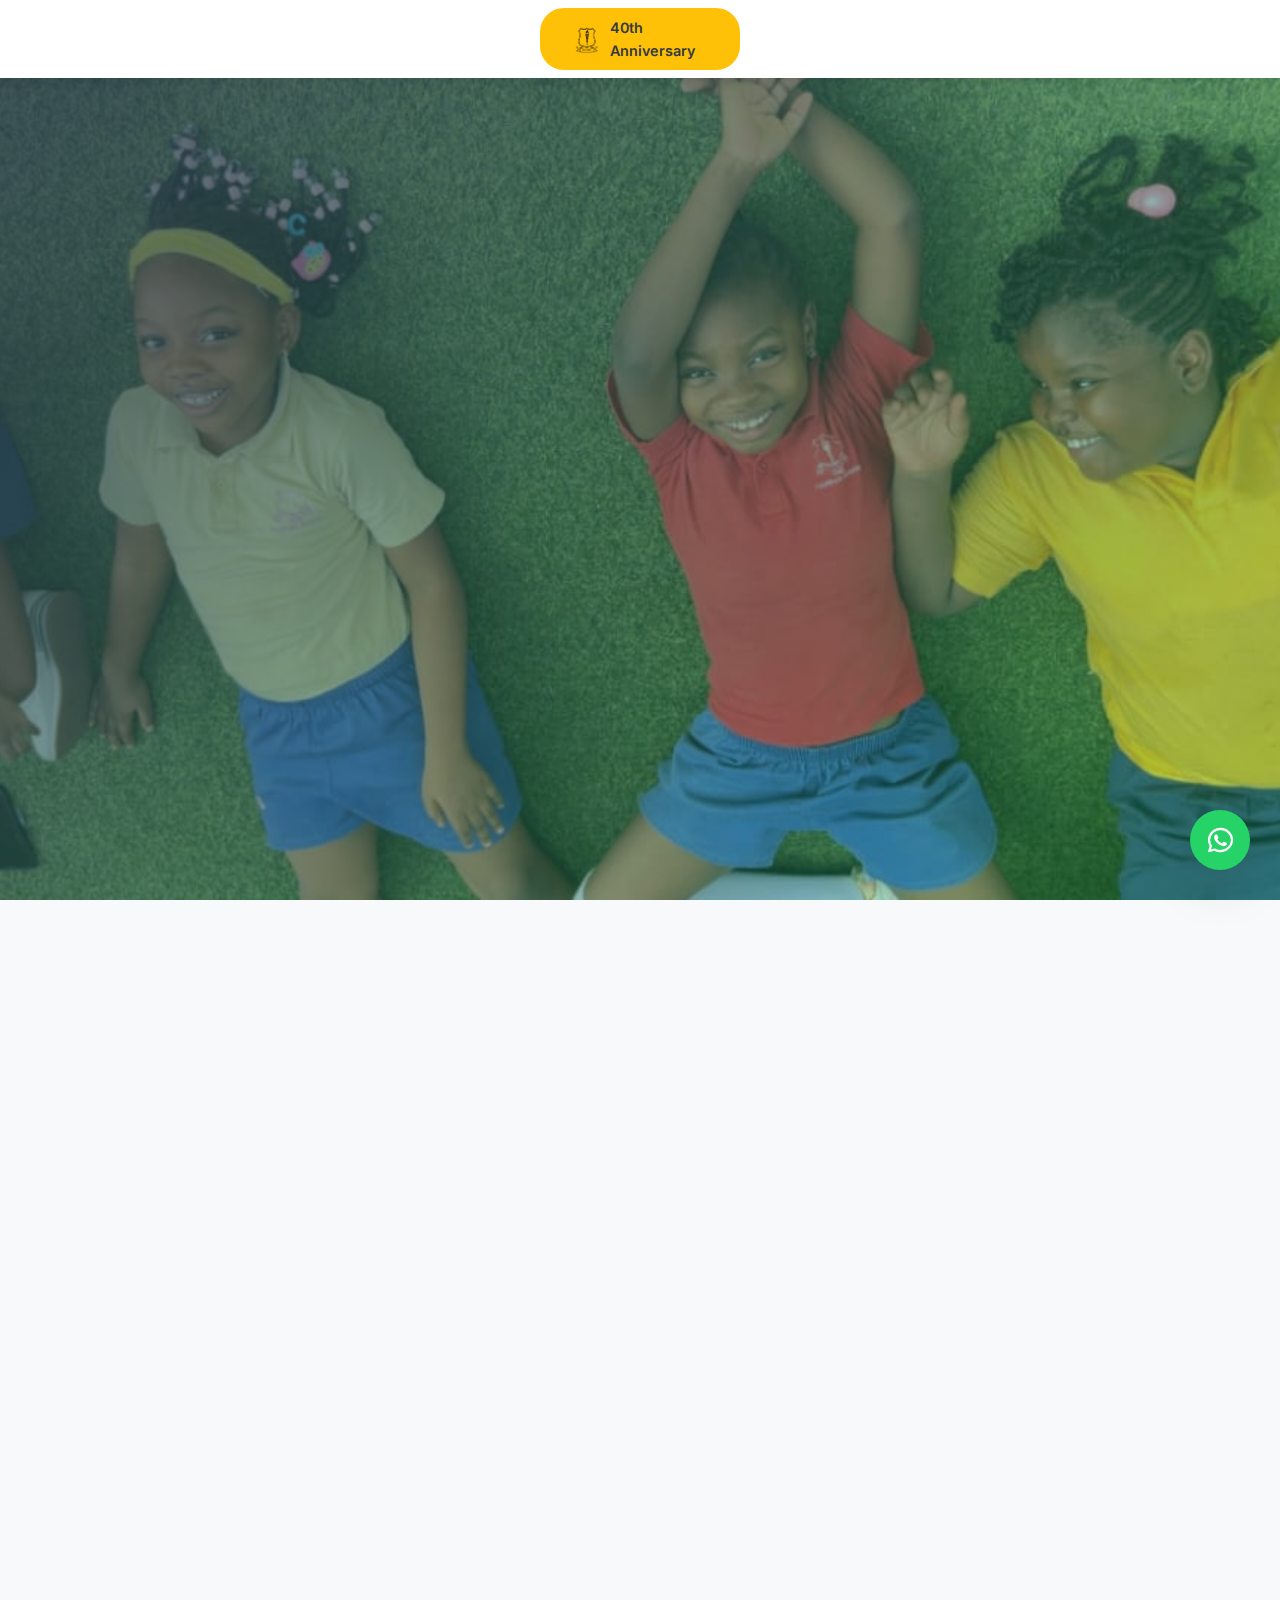
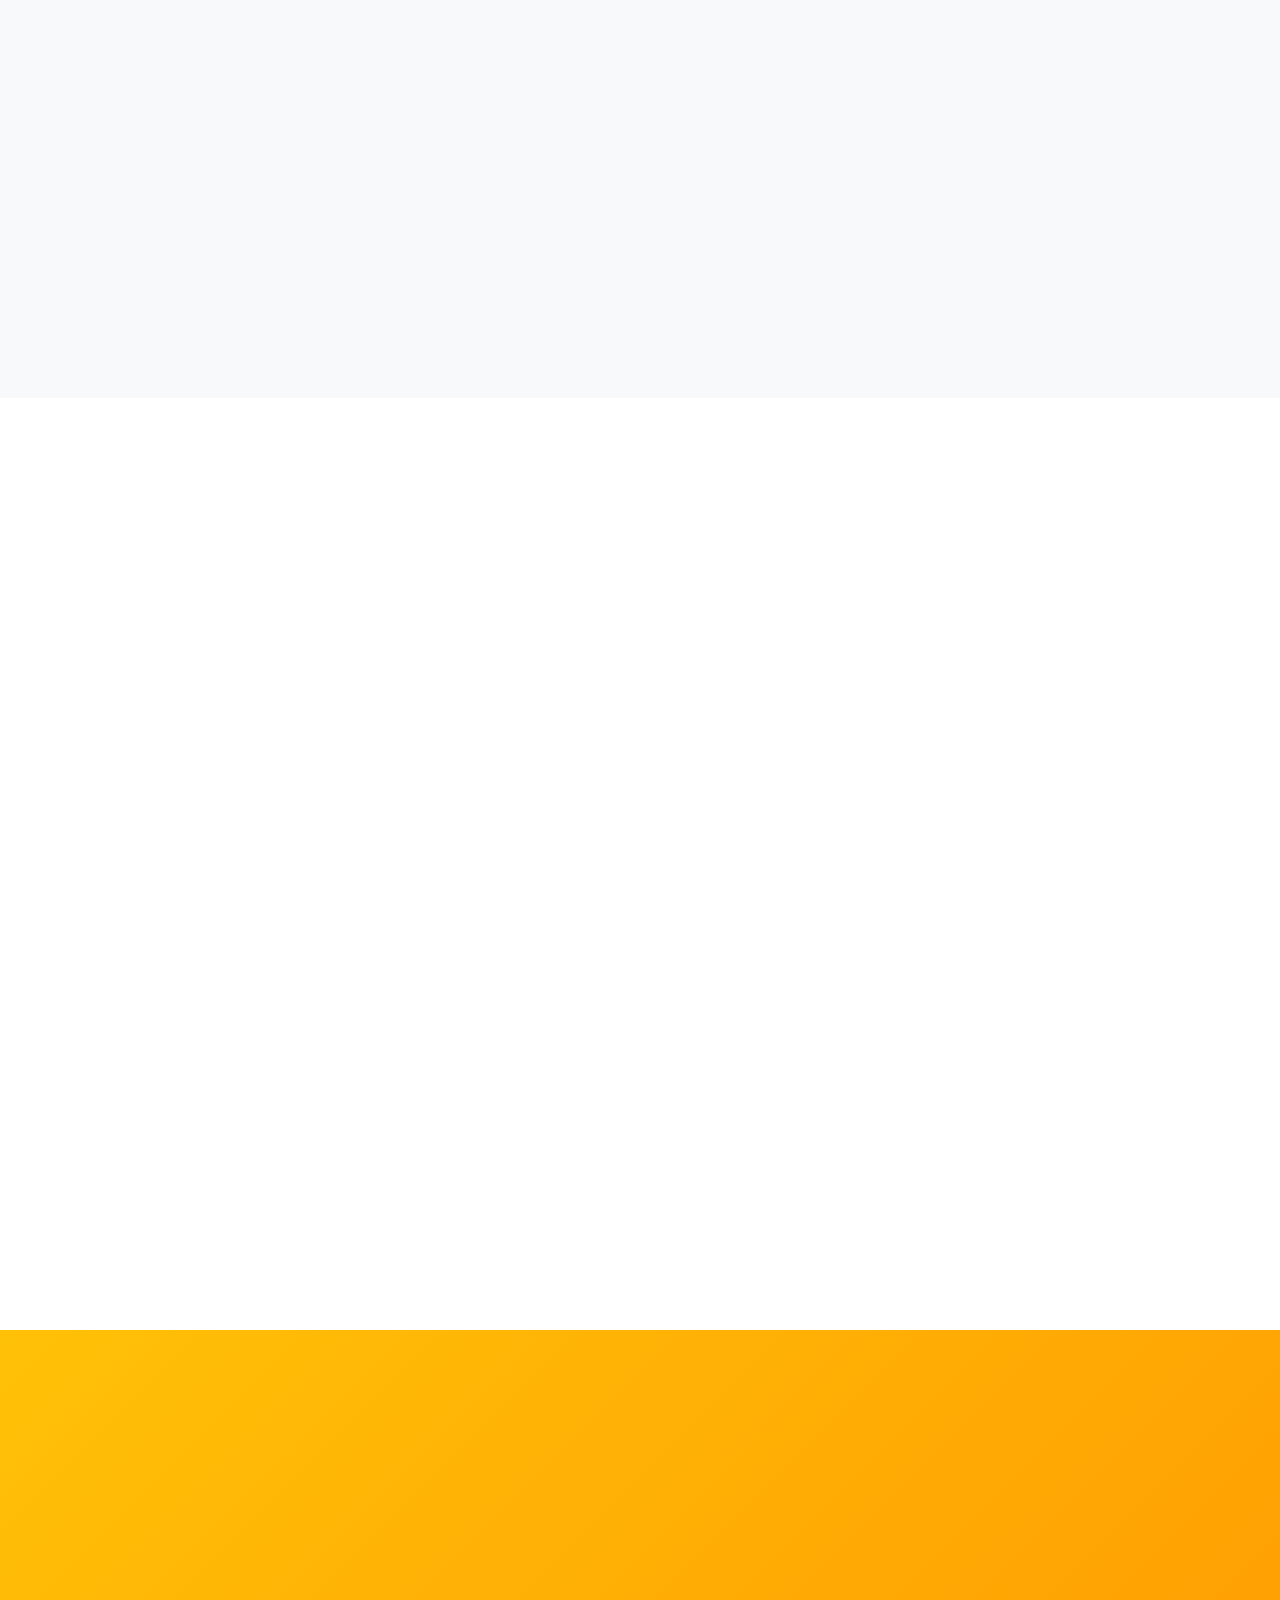
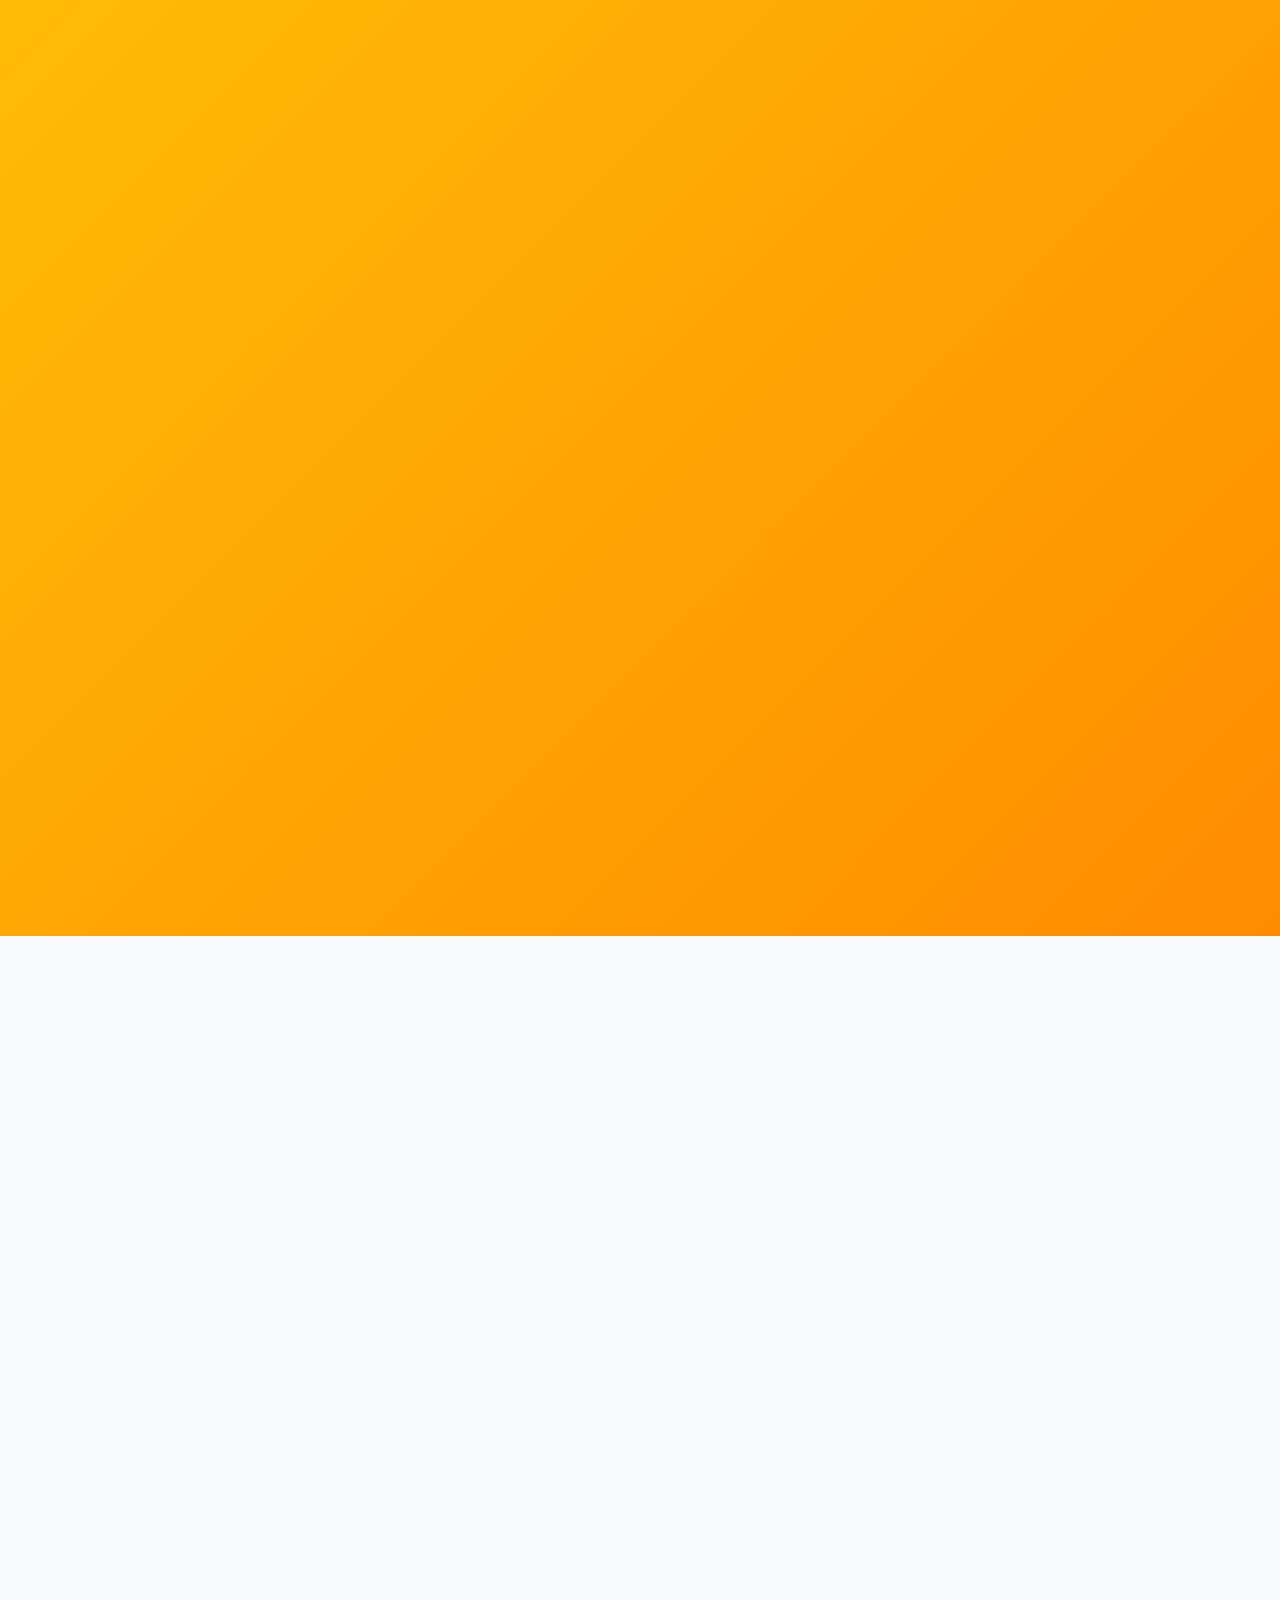
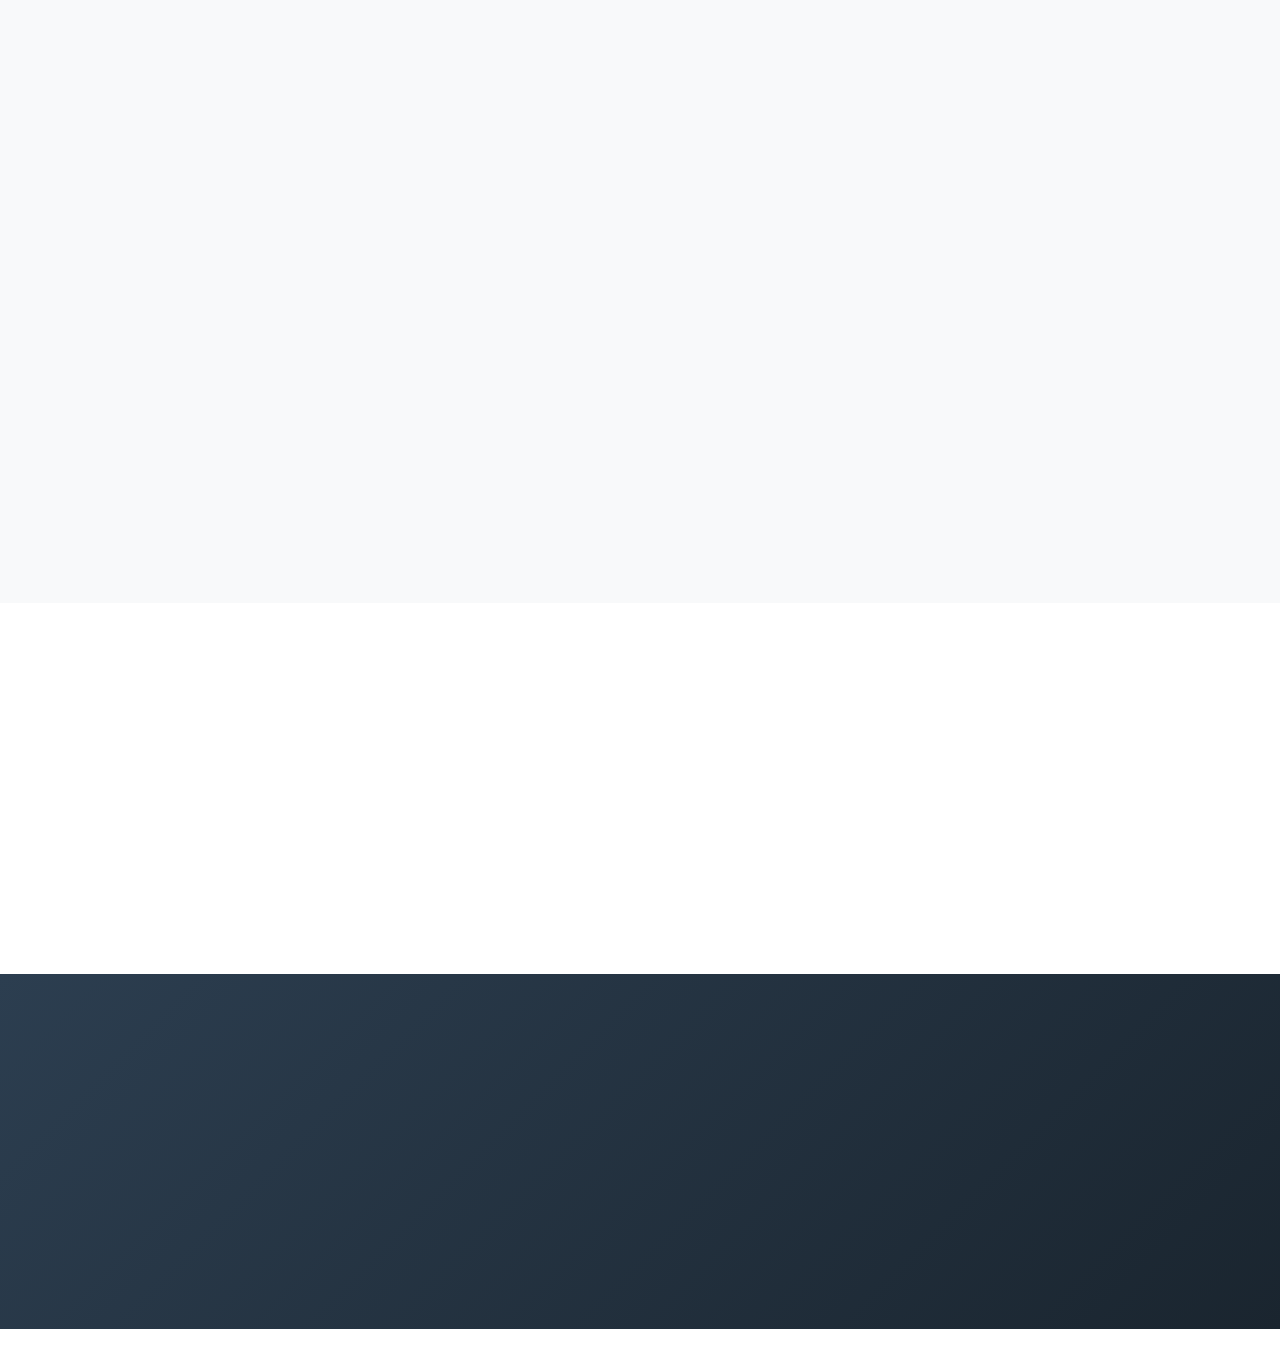
<file: index.html>
<!DOCTYPE html>
<html lang="en">
<head>
  <meta charset="UTF-8">
  <meta name="viewport" content="width=device-width, initial-scale=1.0">
  <title>The Taurean Schools - Excellence in Education Since 1981</title>
  <meta name="description" content="The Taurean Schools provides world-class education with over 40 years of excellence. Located in Surulere, Lagos, we offer comprehensive primary education with STEM, Arts, and Sports programs.">
  <meta name="keywords" content="Taurean Schools, Lagos education, private school, STEM education, primary school, Surulere">
  
  <!-- Favicon -->
  <link rel="icon" href="favicon.ico">
  
  <!-- Fonts -->
  <link rel="preconnect" href="https://fonts.googleapis.com">
  <link rel="preconnect" href="https://fonts.gstatic.com" crossorigin>
  <link href="https://fonts.googleapis.com/css2?family=Inter:wght@300;400;500;600;700;800&family=Playfair+Display:wght@400;500;600;700&display=swap" rel="stylesheet">
  
  <!-- Icons -->
  <link rel="stylesheet" href="https://cdnjs.cloudflare.com/ajax/libs/font-awesome/6.4.0/css/all.min.css">
  
  <!-- AOS Animation Library -->
  <link href="https://unpkg.com/aos@2.3.1/dist/aos.css" rel="stylesheet">
  
  <!-- Custom Styles -->
  <link rel="stylesheet" href="index.css">
</head>
<body>
  <!-- Header with Anniversary Badge -->
  <div class="anniversary-header">
    <div class="anniversary-badge">
      <img src="badge__1_-removebg-preview.png" alt="40th Anniversary">
      <span>40th Anniversary</span>
    </div>
  </div>

  <!-- Hero Section -->
  <section class="hero-main">
    <div class="hero-background">
      <div class="hero-overlay"></div>
      <img src="background.jpg" alt="Taurean Schools Campus" class="hero-bg-img">
    </div>
    
    <div class="hero-content">
      <div class="hero-text" data-aos="fade-up" data-aos-duration="1000">
        <h1 class="hero-title">
          Let's Send You All the Open Day<br>
          Info Instantly on WhatsApp
        </h1>
        <p class="hero-subtitle">
          Join us at The Taurean School → a school built on legacy and love since 1981
        </p>
        <p class="hero-subtext">
          We will send you event agenda, teacher bios
        </p>
        <div class="hero-button">
          <a href="https://wa.me/2347046408968?text=Hi%20I%20want%20to%20get%20info%20on%20WhatsApp" target="_blank" class="whatsapp-btn">
            <i class="fab fa-whatsapp"></i>
            Get Info on WhatsApp
          </a>
        </div>
      </div>
    </div>
  </section>

  <!-- Why Parents Trust Section -->
  <section class="trust-section">
    <div class="container">
      <div class="section-header" data-aos="fade-up">
        <h2 class="section-title">
          <i class="fas fa-heart"></i>
          Why Parents Trust The Taurean School
        </h2>
      </div>

      <div class="trust-grid">
        <div class="trust-card" data-aos="fade-up" data-aos-delay="100">
          <div class="trust-icon">
            <img src="graduation2.png" alt="1000+ Years of Excellence" class="trust-img">
          </div>
          <h3>1000+ Years of Excellence</h3>
        </div>

        <div class="trust-card" data-aos="fade-up" data-aos-delay="200">
          <div class="trust-icon">
            <img src="graduation.png" alt="Over 1,000 Successful Graduates" class="trust-img">
          </div>
          <h3>Over 1,000 Successful Graduates</h3>
        </div>

        <div class="trust-card" data-aos="fade-up" data-aos-delay="300">
          <div class="trust-icon">
            <img src="medal.png" alt="Strong Values + Academic Focus" class="trust-img">
          </div>
          <h3>Strong Values + Academic Focus</h3>
        </div>

        <div class="trust-card" data-aos="fade-up" data-aos-delay="400">
          <div class="trust-icon">
            <img src="pillar.png" alt="Community Pillar in Surulere" class="trust-img">
          </div>
          <h3>Community Pillar in Surulere</h3>
        </div>
      </div>

      <!-- Testimonial Quote -->
      <div class="quote-section" data-aos="fade-up" data-aos-delay="500">
        <blockquote class="quote">
          "Both my kids flourished at The Taurean School. We felt like part of a family."
        </blockquote>
        <cite class="quote-author">— Mrs. Chinyere S. (Current of Class of 2019 & 2021)</cite>
      </div>
    </div>
  </section>

  <!-- WhatsApp Benefits Section -->
  <section class="whatsapp-benefits">
    <div class="container">
      <div class="section-header" data-aos="fade-up">
        <h2 class="section-title">
          <i class="fas fa-check-circle"></i>
          What You'll Get When You Message Us on WhatsApp
        </h2>
      </div>

      <div class="benefits-grid">
        <div class="benefit-item" data-aos="fade-right" data-aos-delay="100">
          <div class="benefit-number">01</div>
          <div class="benefit-content">
            <h3>Full Open Day Schedule</h3>
          </div>
        </div>

        <div class="benefit-item" data-aos="fade-right" data-aos-delay="200">
          <div class="benefit-number">02</div>
          <div class="benefit-content">
            <h3>Meet Your Child's (To-be) teachers</h3>
          </div>
        </div>

        <div class="benefit-item" data-aos="fade-right" data-aos-delay="300">
          <div class="benefit-number">03</div>
          <div class="benefit-content">
            <h3>Quick answers from our admin team</h3>
          </div>
        </div>

        <div class="benefit-item" data-aos="fade-right" data-aos-delay="400">
          <div class="benefit-number">04</div>
          <div class="benefit-content">
            <h3>Calendar Reminder so you don't forget</h3>
          </div>
        </div>
      </div>

      <div class="whatsapp-cta" data-aos="fade-up" data-aos-delay="500">
        <a href="https://wa.me/2347046408968?text=Hi%20I%20want%20to%20get%20info%20on%20WhatsApp" target="_blank" class="whatsapp-btn-large">
          Send Me the Open Day Details
        </a>
      </div>
    </div>
  </section>

  <!-- Limited Spaces Section -->
  <section class="limited-spaces">
    <div class="container">
      <div class="limited-content" data-aos="zoom-in">
        <div class="urgency-indicators">
          <div class="indicator">
            <i class="fas fa-clock"></i>
            <span>Limited Time</span>
          </div>
          <div class="indicator">
            <i class="fas fa-users"></i>
            <span>2</span>
          </div>
        </div>
        
        <h2 class="limited-title">
          <i class="fas fa-exclamation-triangle"></i>
          Only a Few Spaces Left in Pre-K, Nursery & Primary
        </h2>
        
        <p class="limited-subtitle">
          Book via WhatsApp before [DATE] to receive:
        </p>

        <div class="benefits-row">
          <div class="benefit-box">
            <i class="fas fa-gift"></i>
            <span>Free School Starter Kit</span>
          </div>
          <div class="benefit-box">
            <i class="fas fa-user-tie"></i>
            <span>1-on-1 Help with Admissions</span>
          </div>
          <div class="benefit-box">
            <i class="fas fa-certificate"></i>
            <span>Priority Placement Consideration</span>
          </div>
        </div>

        <div class="register-section">
          <h3><i class="fas fa-edit"></i> Register Before [DATE] and Receive:</h3>
          <div class="register-benefits">
            <div class="register-column">
              <ul>
                <li><i class="fas fa-check"></i> Visit all classrooms walk with School Principal</li>
                <li><i class="fas fa-check"></i> Priority Enrollment for your School-Age Child</li>
                <li><i class="fas fa-check"></i> Connect with Alumni's (Online Session)</li>
              </ul>
            </div>
            <div class="register-column">
              <ul>
                <li><i class="fas fa-check"></i> School Culture that believes with the first name</li>
                <li><i class="fas fa-check"></i> Full-featured (we will send) school culture</li>
                <li><i class="fas fa-check"></i> Alumni's (Network) Alumni information</li>
              </ul>
            </div>
          </div>
        </div>

        <p class="disclaimer">
          But the facility has a natural walk sessions at the appropriate Open Day experience
        </p>

        <div class="action-buttons">
          <a href="https://wa.me/2347046408968?text=Hi%20I%20want%20to%20secure%20my%20place" target="_blank" class="secure-btn">
            <i class="fas fa-shield-alt"></i>
            Secure My Place via WhatsApp
          </a>
          <a href="tel:+2347046408968" class="call-btn">
            <i class="fas fa-phone"></i>
          </a>
        </div>

        <p class="note">*We walk families since at admissions are done every Monday</p>
      </div>
    </div>
  </section>

  <!-- Visit School Section -->
  <section class="visit-school">
    <div class="container">
      <div class="visit-content">
        <div class="visit-info" data-aos="fade-right">
          <h2 class="visit-title">
            <i class="fas fa-map-marker-alt"></i>
            Visit The Taurean School
          </h2>
          <p class="visit-subtitle">
            Located in the heart of Surulere, our beautiful campus offers a world-class learning environment.
          </p>

          <div class="location-details">
            <div class="location-card">
              <i class="fas fa-map-marker-alt"></i>
              <div>
                <h4>Our Location</h4>
                <p>The Taurean School<br>
                45 Akinola Cole Cres, Adeniyi Jones<br>
                Ikeja, Lagos 100271<br>
                Nigeria</p>
              </div>
            </div>

            <div class="location-card">
              <i class="fas fa-clock"></i>
              <div>
                <h4>Open Day</h4>
                <p>Every Monday<br>
                9:00 AM - 3:00 PM</p>
              </div>
            </div>
          </div>

          <div class="contact-options">
            <div class="contact-item">
              <i class="fas fa-phone"></i>
              <div>
                <h4>Call Us</h4>
                <p>+234 704 640 8968<br>
                Mon-Fri: 8:00 AM - 4:00 PM</p>
              </div>
            </div>

            <div class="contact-item">
              <i class="fab fa-whatsapp"></i>
              <div>
                <h4>Chat Us</h4>
                <p>WhatsApp us for instant<br>
                responses and quick help</p>
              </div>
            </div>
          </div>
        </div>

        <div class="visit-map" data-aos="fade-left">
          <div class="map-container">
            <div class="map-placeholder">
              <i class="fas fa-map-marker-alt"></i>
              <h3>Interactive Map</h3>
              <p>45 Akinola Cole Cres, Adeniyi Jones</p>
              <button class="directions-btn">
                <i class="fas fa-directions"></i>
                Get Directions
              </button>
            </div>
          </div>
        </div>
      </div>

      <!-- Getting There Info -->
      <div class="getting-there" data-aos="fade-up">
        <h3>Getting There</h3>
        <div class="transport-options">
          <div class="transport-item">
            <i class="fas fa-car"></i>
            <span>Easily accessible by private car, with plenty of parking space</span>
          </div>
          <div class="transport-item">
            <i class="fas fa-bus"></i>
            <span>Public transport options and ride-hailing services available</span>
          </div>
          <div class="transport-item">
            <i class="fas fa-walking"></i>
            <span>Walking distance from major landmarks in Surulere area</span>
          </div>
        </div>
      </div>
    </div>
  </section>

  <!-- Quick WhatsApp Chat Section -->
  <section class="quick-chat">
    <div class="container">
      <div class="chat-content" data-aos="zoom-in">
        <h2><i class="fas fa-comments"></i> Quick WhatsApp Chat</h2>
        <p>
          <strong>or instantly send other questions or questions to our admissions team</strong><br>
          → They'll respond to all questions within 2 hours (Monday-Friday)
        </p>
        <a href="https://wa.me/2347046408968?text=Hi%20I%20have%20a%20question%20about%20admissions" target="_blank" class="chat-btn">
          <i class="fab fa-whatsapp"></i>
          Chat with us on WhatsApp
        </a>
      </div>
    </div>
  </section>

  <!-- Ready to Experience Section -->
  <section class="ready-experience">
    <div class="container">
      <div class="experience-content" data-aos="fade-up">
        <h2>Ready to Experience Excellence?</h2>
        <p><strong>→ Ready to experience academic excellence and watch your child flourish</strong></p>
        <div class="experience-buttons">
          <a href="https://wa.me/2347046408968?text=Hi%20I%20want%20to%20schedule%20a%20visit" target="_blank" class="experience-btn primary">
            <i class="fab fa-whatsapp"></i>
            WhatsApp Us
          </a>
          <a href="tel:+2347046408968" class="experience-btn secondary">
            <i class="fas fa-phone"></i>
            Call Us
          </a>
        </div>
      </div>
    </div>
  </section>

  <!-- Floating WhatsApp Button -->
  <div class="floating-whatsapp">
    <a href="https://wa.me/2347046408968?text=Hi%20I%20want%20to%20know%20more%20about%20The%20Taurean%20School" target="_blank">
      <i class="fab fa-whatsapp"></i>
    </a>
  </div>

  <!-- Scripts -->
  <script src="https://unpkg.com/aos@2.3.1/dist/aos.js"></script>
  <script src="app.js"></script>
</body>
</html>
</file>
<file: index.css>
/* Reset and Base Styles */
* {
  margin: 0;
  padding: 0;
  box-sizing: border-box;
}

:root {
  /* Color Palette */
  --primary-green: #25D366;
  --dark-green: #1da851;
  --light-green: #dcf8c6;
  --yellow-accent: #FFC107;
  --orange-accent: #FF8C00;
  --navy-blue: #2c3e50;
  --dark-blue: #1a252f;
  --white: #ffffff;
  --light-gray: #f8f9fa;
  --medium-gray: #6c757d;
  --dark-gray: #343a40;
  
  /* Typography */
  --font-primary: 'Inter', sans-serif;
  --font-display: 'Playfair Display', serif;
  
  /* Spacing */
  --spacing-xs: 0.5rem;
  --spacing-sm: 1rem;
  --spacing-md: 2rem;
  --spacing-lg: 3rem;
  --spacing-xl: 4rem;
  
  /* Border Radius */
  --radius-sm: 8px;
  --radius-md: 16px;
  --radius-lg: 24px;
  
  /* Shadows */
  --shadow-light: 0 2px 10px rgba(0, 0, 0, 0.1);
  --shadow-medium: 0 8px 30px rgba(0, 0, 0, 0.12);
  --shadow-heavy: 0 15px 50px rgba(0, 0, 0, 0.15);
  
  /* Transitions */
  --transition: 0.3s ease;
}

html {
  scroll-behavior: smooth;
}

body {
  font-family: var(--font-primary);
  line-height: 1.6;
  color: var(--dark-gray);
  overflow-x: hidden;
}

.container {
  max-width: 1200px;
  margin: 0 auto;
  padding: 0 var(--spacing-md);
}

/* Typography */
h1, h2, h3, h4, h5, h6 {
  font-family: var(--font-display);
  font-weight: 700;
  line-height: 1.2;
}

/* Anniversary Header */
.anniversary-header {
  position: fixed;
  top: 0;
  left: 0;
  right: 0;
  z-index: 1000;
  background: var(--white);
  padding: var(--spacing-xs) 0;
  box-shadow: var(--shadow-light);
}

.anniversary-badge {
  display: flex;
  align-items: center;
  justify-content: center;
  gap: var(--spacing-xs);
  background: var(--yellow-accent);
  color: var(--dark-gray);
  padding: var(--spacing-xs) var(--spacing-md);
  border-radius: var(--radius-lg);
  max-width: 200px;
  margin: 0 auto;
  font-weight: 600;
  font-size: 0.9rem;
}

.anniversary-badge img {
  width: 30px;
  height: 30px;
  object-fit: contain;
}

/* Hero Section */
.hero-main {
  position: relative;
  min-height: 100vh;
  display: flex;
  align-items: center;
  justify-content: center;
  padding-top: 80px;
}

.hero-background {
  position: absolute;
  top: 0;
  left: 0;
  width: 100%;
  height: 100%;
  z-index: -1;
}

.hero-bg-img {
  width: 100%;
  height: 100%;
  object-fit: cover;
}

.hero-overlay {
  position: absolute;
  top: 0;
  left: 0;
  width: 100%;
  height: 100%;
  background: linear-gradient(135deg, rgba(44, 62, 80, 0.85), rgba(37, 211, 102, 0.3));
}

.hero-content {
  position: relative;
  text-align: center;
  color: var(--white);
  max-width: 800px;
  padding: var(--spacing-md);
}

.hero-title {
  font-size: clamp(2.5rem, 6vw, 4.5rem);
  font-weight: 800;
  margin-bottom: var(--spacing-md);
  line-height: 1.1;
}

.hero-subtitle {
  font-size: 1.3rem;
  margin-bottom: var(--spacing-sm);
  color: rgba(255, 255, 255, 0.95);
  font-weight: 500;
}

.hero-subtext {
  font-size: 1.1rem;
  margin-bottom: var(--spacing-lg);
  color: rgba(255, 255, 255, 0.8);
}

.whatsapp-btn {
  display: inline-flex;
  align-items: center;
  gap: var(--spacing-sm);
  background: var(--primary-green);
  color: var(--white);
  padding: 18px 36px;
  border-radius: var(--radius-md);
  text-decoration: none;
  font-weight: 600;
  font-size: 1.1rem;
  transition: all var(--transition);
  box-shadow: var(--shadow-medium);
}

.whatsapp-btn:hover {
  background: var(--dark-green);
  transform: translateY(-3px);
  box-shadow: var(--shadow-heavy);
}

.whatsapp-btn i {
  font-size: 1.5rem;
}

/* Trust Section */
.trust-section {
  padding: var(--spacing-xl) 0;
  background: var(--light-gray);
}

.section-title {
  font-size: clamp(2rem, 4vw, 2.8rem);
  color: var(--dark-gray);
  margin-bottom: var(--spacing-xl);
  text-align: center;
  display: flex;
  align-items: center;
  justify-content: center;
  gap: var(--spacing-sm);
}

.section-title i {
  color: #ff69b4;
  font-size: 0.8em;
}

.trust-grid {
  display: grid;
  grid-template-columns: repeat(auto-fit, minmax(250px, 1fr));
  gap: var(--spacing-lg);
  margin-bottom: var(--spacing-xl);
}

.trust-card {
  background: var(--white);
  padding: var(--spacing-lg);
  border-radius: var(--radius-lg);
  text-align: center;
  box-shadow: var(--shadow-light);
  transition: all var(--transition);
  border: 2px solid transparent;
}

.trust-card:hover {
  transform: translateY(-8px);
  box-shadow: var(--shadow-medium);
  border-color: var(--primary-green);
}

.trust-icon {
  width: 80px;
  height: 80px;
  margin: 0 auto var(--spacing-md);
  background: var(--yellow-accent);
  border-radius: 50%;
  display: flex;
  align-items: center;
  justify-content: center;
  box-shadow: var(--shadow-light);
}

.trust-img {
  width: 45px;
  height: 45px;
  object-fit: contain;
}

.trust-card h3 {
  color: var(--dark-gray);
  font-size: 1.1rem;
  font-weight: 600;
}

/* Quote Section */
.quote-section {
  background: linear-gradient(135deg, #4a90e2, #7b68ee);
  padding: var(--spacing-xl);
  border-radius: var(--radius-lg);
  text-align: center;
  color: var(--white);
  max-width: 900px;
  margin: 0 auto;
  box-shadow: var(--shadow-medium);
}

.quote {
  font-size: 1.4rem;
  font-style: italic;
  margin-bottom: var(--spacing-md);
  line-height: 1.5;
}

.quote-author {
  font-weight: 600;
  opacity: 0.9;
}

/* WhatsApp Benefits Section */
.whatsapp-benefits {
  padding: var(--spacing-xl) 0;
  background: var(--white);
}

.whatsapp-benefits .section-title i {
  color: var(--primary-green);
}

.benefits-grid {
  display: grid;
  gap: var(--spacing-md);
  margin-bottom: var(--spacing-xl);
  max-width: 600px;
  margin-left: auto;
  margin-right: auto;
}

.benefit-item {
  display: flex;
  align-items: center;
  gap: var(--spacing-md);
  background: var(--light-gray);
  padding: var(--spacing-md);
  border-radius: var(--radius-md);
  transition: all var(--transition);
}

.benefit-item:hover {
  background: var(--light-green);
  transform: translateX(10px);
}

.benefit-number {
  width: 50px;
  height: 50px;
  background: var(--primary-green);
  color: var(--white);
  border-radius: 50%;
  display: flex;
  align-items: center;
  justify-content: center;
  font-weight: 700;
  font-size: 1.2rem;
  flex-shrink: 0;
}

.benefit-content h3 {
  color: var(--dark-gray);
  font-size: 1.1rem;
  margin: 0;
}

.whatsapp-cta {
  text-align: center;
}

.whatsapp-btn-large {
  display: inline-block;
  background: var(--yellow-accent);
  color: var(--dark-gray);
  padding: 20px 40px;
  border-radius: var(--radius-md);
  text-decoration: none;
  font-weight: 700;
  font-size: 1.2rem;
  transition: all var(--transition);
  box-shadow: var(--shadow-medium);
}

.whatsapp-btn-large:hover {
  background: var(--orange-accent);
  transform: translateY(-3px);
  box-shadow: var(--shadow-heavy);
}

/* Limited Spaces Section */
.limited-spaces {
  padding: var(--spacing-xl) 0;
  background: linear-gradient(135deg, var(--yellow-accent), var(--orange-accent));
  color: var(--dark-gray);
}

.limited-content {
  text-align: center;
  max-width: 1000px;
  margin: 0 auto;
}

.urgency-indicators {
  display: flex;
  justify-content: center;
  gap: var(--spacing-md);
  margin-bottom: var(--spacing-md);
}

.indicator {
  background: var(--dark-green);
  color: var(--white);
  padding: var(--spacing-sm) var(--spacing-md);
  border-radius: var(--radius-sm);
  display: flex;
  align-items: center;
  gap: var(--spacing-xs);
  font-weight: 600;
}

.limited-title {
  font-size: clamp(2rem, 4vw, 3rem);
  margin-bottom: var(--spacing-md);
  display: flex;
  align-items: center;
  justify-content: center;
  gap: var(--spacing-sm);
  flex-wrap: wrap;
}

.limited-title i {
  color: #ff4444;
}

.limited-subtitle {
  font-size: 1.3rem;
  margin-bottom: var(--spacing-lg);
  font-weight: 600;
}

.benefits-row {
  display: grid;
  grid-template-columns: repeat(auto-fit, minmax(250px, 1fr));
  gap: var(--spacing-md);
  margin-bottom: var(--spacing-xl);
}

.benefit-box {
  background: var(--white);
  padding: var(--spacing-md);
  border-radius: var(--radius-md);
  display: flex;
  align-items: center;
  gap: var(--spacing-sm);
  box-shadow: var(--shadow-light);
  transition: all var(--transition);
}

.benefit-box:hover {
  transform: translateY(-5px);
  box-shadow: var(--shadow-medium);
}

.benefit-box i {
  color: var(--primary-green);
  font-size: 1.5rem;
}

.register-section {
  background: var(--navy-blue);
  color: var(--white);
  padding: var(--spacing-lg);
  border-radius: var(--radius-lg);
  margin-bottom: var(--spacing-lg);
}

.register-section h3 {
  margin-bottom: var(--spacing-md);
  display: flex;
  align-items: center;
  justify-content: center;
  gap: var(--spacing-sm);
}

.register-benefits {
  display: grid;
  grid-template-columns: repeat(auto-fit, minmax(300px, 1fr));
  gap: var(--spacing-lg);
}

.register-column ul {
  list-style: none;
}

.register-column li {
  display: flex;
  align-items: flex-start;
  gap: var(--spacing-sm);
  margin-bottom: var(--spacing-sm);
}

.register-column li i {
  color: var(--primary-green);
  margin-top: 3px;
}

.disclaimer {
  font-style: italic;
  margin-bottom: var(--spacing-lg);
  opacity: 0.8;
}

.action-buttons {
  display: flex;
  justify-content: center;
  gap: var(--spacing-md);
  margin-bottom: var(--spacing-md);
  flex-wrap: wrap;
}

.secure-btn {
  background: var(--primary-green);
  color: var(--white);
  padding: 18px 36px;
  border-radius: var(--radius-md);
  text-decoration: none;
  font-weight: 700;
  font-size: 1.1rem;
  display: flex;
  align-items: center;
  gap: var(--spacing-sm);
  transition: all var(--transition);
  box-shadow: var(--shadow-medium);
}

.secure-btn:hover {
  background: var(--dark-green);
  transform: translateY(-3px);
}

.call-btn {
  background: var(--white);
  color: var(--primary-green);
  padding: 18px;
  border-radius: 50%;
  text-decoration: none;
  font-size: 1.5rem;
  display: flex;
  align-items: center;
  justify-content: center;
  transition: all var(--transition);
  box-shadow: var(--shadow-medium);
  width: 60px;
  height: 60px;
}

.call-btn:hover {
  background: var(--primary-green);
  color: var(--white);
  transform: scale(1.1);
}

.note {
  font-size: 0.9rem;
  opacity: 0.8;
}

/* Visit School Section */
.visit-school {
  padding: var(--spacing-xl) 0;
  background: var(--light-gray);
}

.visit-content {
  display: grid;
  grid-template-columns: 1fr 1fr;
  gap: var(--spacing-xl);
  align-items: start;
}

.visit-title {
  font-size: 2.5rem;
  color: var(--dark-gray);
  margin-bottom: var(--spacing-md);
  display: flex;
  align-items: center;
  gap: var(--spacing-sm);
}

.visit-title i {
  color: var(--primary-green);
}

.visit-subtitle {
  font-size: 1.2rem;
  color: var(--medium-gray);
  margin-bottom: var(--spacing-lg);
}

.location-details {
  display: grid;
  gap: var(--spacing-md);
  margin-bottom: var(--spacing-lg);
}

.location-card {
  background: var(--white);
  padding: var(--spacing-md);
  border-radius: var(--radius-md);
  display: flex;
  align-items: flex-start;
  gap: var(--spacing-md);
  box-shadow: var(--shadow-light);
}

.location-card i {
  color: var(--primary-green);
  font-size: 1.5rem;
  margin-top: 5px;
}

.location-card h4 {
  margin-bottom: var(--spacing-xs);
  color: var(--dark-gray);
}

.contact-options {
  display: grid;
  gap: var(--spacing-md);
}

.contact-item {
  background: var(--white);
  padding: var(--spacing-md);
  border-radius: var(--radius-md);
  display: flex;
  align-items: flex-start;
  gap: var(--spacing-md);
  box-shadow: var(--shadow-light);
  transition: all var(--transition);
}

.contact-item:hover {
  transform: translateY(-3px);
  box-shadow: var(--shadow-medium);
}

.contact-item i {
  color: var(--primary-green);
  font-size: 1.5rem;
  margin-top: 5px;
}

.map-container {
  background: var(--white);
  border-radius: var(--radius-lg);
  overflow: hidden;
  box-shadow: var(--shadow-medium);
  height: 400px;
}

.map-placeholder {
  height: 100%;
  background: linear-gradient(135deg, #4a90e2, #7b68ee);
  color: var(--white);
  display: flex;
  flex-direction: column;
  align-items: center;
  justify-content: center;
  text-align: center;
  padding: var(--spacing-md);
}

.map-placeholder i {
  font-size: 3rem;
  margin-bottom: var(--spacing-md);
}

.map-placeholder h3 {
  margin-bottom: var(--spacing-sm);
}

.directions-btn {
  background: var(--white);
  color: #4a90e2;
  border: none;
  padding: var(--spacing-sm) var(--spacing-md);
  border-radius: var(--radius-sm);
  font-weight: 600;
  cursor: pointer;
  transition: all var(--transition);
  margin-top: var(--spacing-md);
}

.directions-btn:hover {
  background: var(--light-gray);
  transform: translateY(-2px);
}

.getting-there {
  margin-top: var(--spacing-xl);
  text-align: center;
}

.getting-there h3 {
  margin-bottom: var(--spacing-md);
  color: var(--dark-gray);
}

.transport-options {
  display: grid;
  grid-template-columns: repeat(auto-fit, minmax(300px, 1fr));
  gap: var(--spacing-md);
}

.transport-item {
  background: var(--white);
  padding: var(--spacing-md);
  border-radius: var(--radius-md);
  display: flex;
  align-items: center;
  gap: var(--spacing-md);
  box-shadow: var(--shadow-light);
}

.transport-item i {
  color: var(--primary-green);
  font-size: 1.5rem;
}

/* Quick Chat Section */
.quick-chat {
  padding: var(--spacing-xl) 0;
  background: var(--white);
}

.chat-content {
  text-align: center;
  max-width: 800px;
  margin: 0 auto;
}

.chat-content h2 {
  font-size: 2.2rem;
  color: var(--dark-gray);
  margin-bottom: var(--spacing-md);
  display: flex;
  align-items: center;
  justify-content: center;
  gap: var(--spacing-sm);
}

.chat-content h2 i {
  color: var(--primary-green);
}

.chat-content p {
  font-size: 1.1rem;
  color: var(--medium-gray);
  margin-bottom: var(--spacing-lg);
  line-height: 1.6;
}

.chat-btn {
  background: var(--primary-green);
  color: var(--white);
  padding: 18px 36px;
  border-radius: var(--radius-md);
  text-decoration: none;
  font-weight: 700;
  font-size: 1.1rem;
  display: inline-flex;
  align-items: center;
  gap: var(--spacing-sm);
  transition: all var(--transition);
  box-shadow: var(--shadow-medium);
}

.chat-btn:hover {
  background: var(--dark-green);
  transform: translateY(-3px);
}

/* Ready Experience Section */
.ready-experience {
  padding: var(--spacing-xl) 0;
  background: linear-gradient(135deg, var(--navy-blue), var(--dark-blue));
  color: var(--white);
}

.experience-content {
  text-align: center;
  max-width: 800px;
  margin: 0 auto;
}

.experience-content h2 {
  font-size: 2.5rem;
  margin-bottom: var(--spacing-md);
}

.experience-content p {
  font-size: 1.2rem;
  margin-bottom: var(--spacing-lg);
  color: rgba(255, 255, 255, 0.9);
}

.experience-buttons {
  display: flex;
  justify-content: center;
  gap: var(--spacing-md);
  flex-wrap: wrap;
}

.experience-btn {
  padding: 18px 36px;
  border-radius: var(--radius-md);
  text-decoration: none;
  font-weight: 700;
  font-size: 1.1rem;
  display: flex;
  align-items: center;
  gap: var(--spacing-sm);
  transition: all var(--transition);
  box-shadow: var(--shadow-medium);
}

.experience-btn.primary {
  background: var(--primary-green);
  color: var(--white);
}

.experience-btn.primary:hover {
  background: var(--dark-green);
  transform: translateY(-3px);
}

.experience-btn.secondary {
  background: transparent;
  color: var(--white);
  border: 2px solid var(--white);
}

.experience-btn.secondary:hover {
  background: var(--white);
  color: var(--navy-blue);
}

/* Floating WhatsApp Button */
.floating-whatsapp {
  position: fixed;
  bottom: 30px;
  right: 30px;
  z-index: 1000;
}

.floating-whatsapp a {
  display: flex;
  align-items: center;
  justify-content: center;
  width: 60px;
  height: 60px;
  background: var(--primary-green);
  color: var(--white);
  border-radius: 50%;
  text-decoration: none;
  font-size: 1.8rem;
  box-shadow: var(--shadow-heavy);
  transition: all var(--transition);
  animation: pulse 2s infinite;
}

.floating-whatsapp a:hover {
  background: var(--dark-green);
  transform: scale(1.1);
}

@keyframes pulse {
  0% {
    box-shadow: 0 0 0 0 rgba(37, 211, 102, 0.7);
  }
  70% {
    box-shadow: 0 0 0 10px rgba(37, 211, 102, 0);
  }
  100% {
    box-shadow: 0 0 0 0 rgba(37, 211, 102, 0);
  }
}

/* Responsive Design */
@media (max-width: 768px) {
  .container {
    padding: 0 var(--spacing-sm);
  }

  .hero-title {
    font-size: 2.5rem;
  }

  .trust-grid {
    grid-template-columns: 1fr;
  }

  .benefits-row {
    grid-template-columns: 1fr;
  }

  .register-benefits {
    grid-template-columns: 1fr;
  }

  .action-buttons {
    flex-direction: column;
    align-items: center;
  }

  .visit-content {
    grid-template-columns: 1fr;
    gap: var(--spacing-lg);
  }

  .transport-options {
    grid-template-columns: 1fr;
  }

  .experience-buttons {
    flex-direction: column;
    align-items: center;
  }

  .floating-whatsapp {
    bottom: 20px;
    right: 20px;
  }

  .floating-whatsapp a {
    width: 50px;
    height: 50px;
    font-size: 1.5rem;
  }
}

@media (max-width: 480px) {
  :root {
    --spacing-md: 1rem;
    --spacing-lg: 2rem;
    --spacing-xl: 3rem;
  }

  .anniversary-badge {
    font-size: 0.8rem;
    padding: var(--spacing-xs);
  }

  .hero-content {
    padding: var(--spacing-sm);
  }

  .whatsapp-btn {
    padding: 16px 24px;
    font-size: 1rem;
  }

  .whatsapp-btn-large {
    padding: 16px 24px;
    font-size: 1rem;
  }

  .section-title {
    font-size: 1.8rem;
  }

  .limited-title {
    font-size: 1.8rem;
  }

  .visit-title {
    font-size: 1.8rem;
  }
}

/* Animation Classes */
@keyframes fadeInUp {
  from {
    opacity: 0;
    transform: translateY(30px);
  }
  to {
    opacity: 1;
    transform: translateY(0);
  }
}

.fade-in-up {
  animation: fadeInUp 0.6s ease-out;
}

/* Utility Classes */
.text-center { text-align: center; }
.text-left { text-align: left; }
.text-right { text-align: right; }

.mb-sm { margin-bottom: var(--spacing-sm); }
.mb-md { margin-bottom: var(--spacing-md); }
.mb-lg { margin-bottom: var(--spacing-lg); }

.mt-sm { margin-top: var(--spacing-sm); }
.mt-md { margin-top: var(--spacing-md); }
.mt-lg { margin-top: var(--spacing-lg); }
</file>
